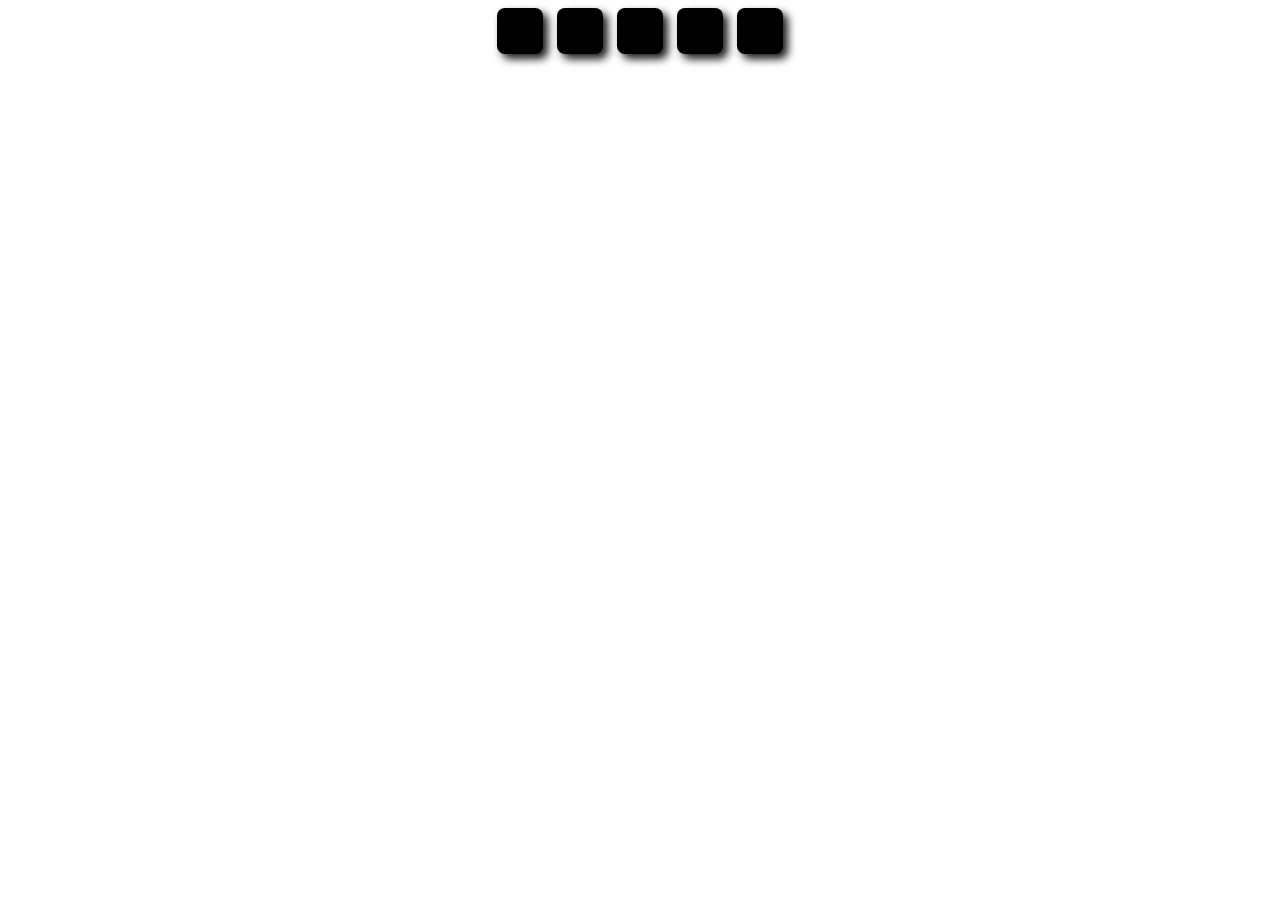
<file: Pages/social_share.html>
<!DOCTYPE html>
<html lang="en">

<head>
    <meta charset="UTF-8">
    <meta name="viewport" content="width=device-width, initial-scale=1.0">
    <title>Social Share</title>
    <link rel="stylesheet" href="/Style/social_share.css">
</head>

<body>


    <div class="socialContainer">
        <a href="https://www.facebook.com/sukamalmanna69" target="_blank">
            <div class="section facebook">
                <div class="icon">
                    <i class="fa-brands fa-facebook"></i>
                </div>
            </div>
        </a>
        <a href="https://www.instagram.com/imsukamalmanna" target="_blank">
            <div class="section instagram">
                <div class="icon">
                    <i class="fa-brands fa-instagram"></i>
                </div>
            </div>
        </a>
        <a href="http://t.me/sukamalmanna" target="_blank">
            <div class="section telegram">
                <div class="icon">
                    <i class="fa-brands fa-telegram"></i>
                </div>
            </div>
        </a>
        <a href="https://www.linkedin.com/in/imsukamalmanna" target="_blank">
            <div class="section linkedin">
                <div class="icon">
                    <i class="fa-brands fa-linkedin"></i>
                </div>
            </div>
        </a>
        <a href="https://www.youtube.com/@SukamalManna" target="_blank">
            <div class="section youtube">
                <div class="icon">
                    <i class="fa-brands fa-youtube"></i>
                </div>
            </div>
        </a>

        
    </div>

</body>

</html>
</file>
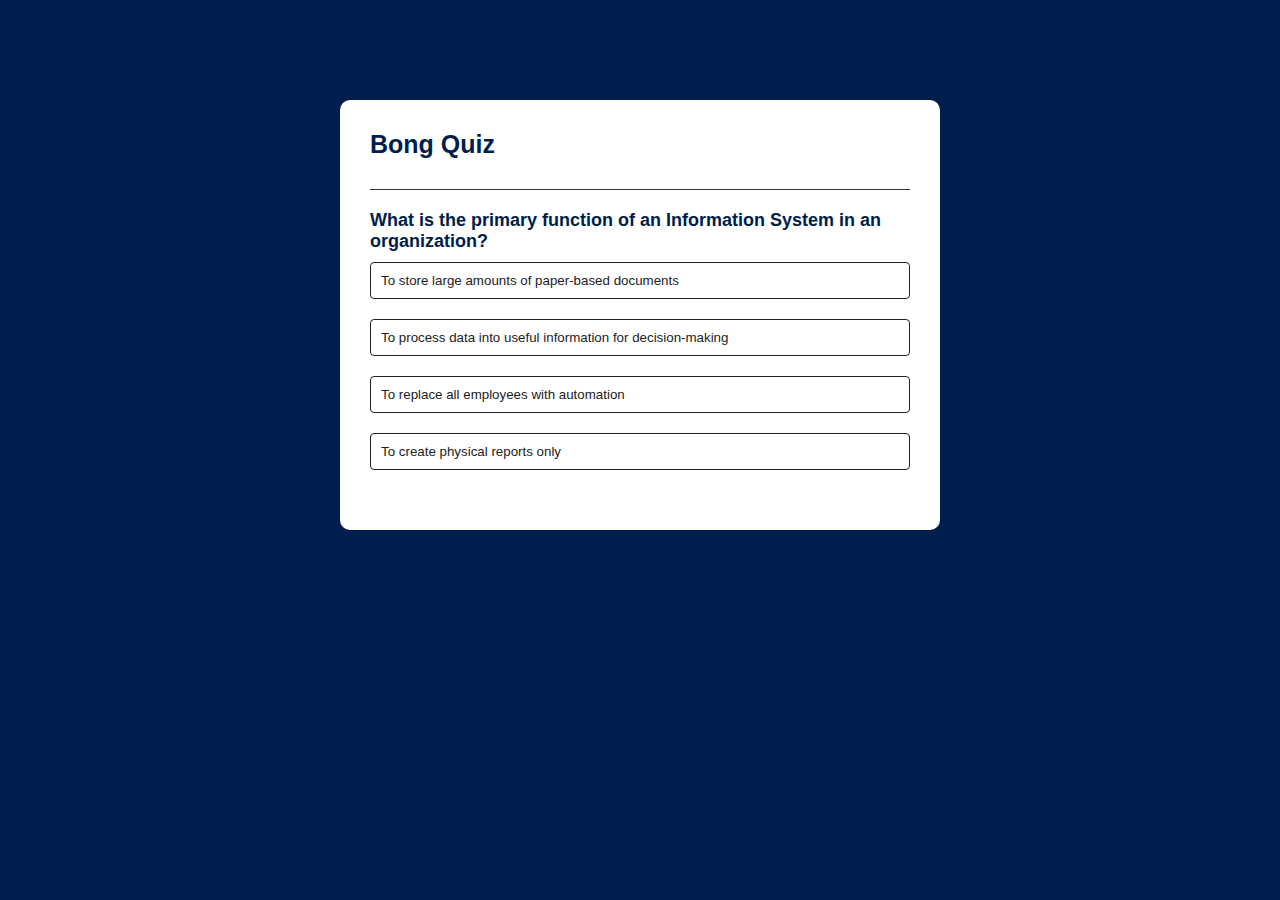
<file: Pages/test_Quiz.html>
<!DOCTYPE html>
<html>

<head>
    <title>MCQ Question Bong Pathshala</title>
    
    
    <style>
        * {
            margin: 0;
            padding: 0;
            font-family: 'Poppins', sans-serif;
            box-sizing: border-box;
        }

        body {
            background: #001e4d;
        }

        .app {
            background: #fff;
            width: 90%;
            max-width: 600px;
            margin: 100px auto 0;
            border-radius: 10px;
            padding: 30px;
        }

        .app h1 {
            font-size: 25px;
            color: #001e4d;
            font-weight: 600;
            border-bottom: 1px solid #333;
            padding-bottom: 30px;
        }

        .quiz {
            padding: 20px 0;
        }

        .quiz h2 {
            font-size: 18px;
            color: #001e4d;
            font-weight: 600;
        }

        .btn {
            background: #fff;
            color: #222;
            font-weight: 500;
            width: 100%;
            border: 1px solid #222;
            padding: 10px;
            margin: 10px 0;
            text-align: left;
            border-radius: 4px;
            cursor: pointer;
            transition: all 0.3s;
        }

        .btn:hover:not([disabled]) {
            background: #222;
            color: #fff;
        }

        .btn:disabled {
            cursor: no-drop;
        }

        #next-btn {
            background: #001e4d;
            color: #fff;
            font-weight: 500;
            width: 150px;
            border: 0;
            padding: 10px;
            margin: 20px auto 0;
            border-radius: 4px;
            cursor: pointer;
            display: none;
        }

        .correct {
            background: #9aeabc;
        }

        .incorrect {
            background: #ff9393;
        }
    </style>
</head>

<body>
    <div class="app">
        <h1>Bong Quiz</h1>
        <div class="quiz">
            <h2 id="question">Question goes here</h2>
            <div id="answer-buttons">
                <button class="btn">Answer 1</button>
                <button class="btn">Answer 2</button>
                <button class="btn">Answer 3</button>
                <button class="btn">Answer 4</button>
            </div>
        </div>
    </div>
    
    <script>
        const questions = [
            {
                question: "What is the primary function of an Information System in an organization?",
                answers: [
                    { text: "To store large amounts of paper-based documents", correct: false },
                    { text: "To process data into useful information for decision-making", correct: true },
                    { text: "To replace all employees with automation ", correct: false },
                    { text: "To create physical reports only ", correct: false },
                ]
            }
        ];

        const questionElement = document.getElementById("question");
        const answerButtons = document.getElementById("answer-buttons");

        let currentQuestionIndex = 0;

        function startQuiz() {
            currentQuestionIndex = 0;
            showQuestion();
        }

        function showQuestion() {
            resetState();
            let currentQuestion = questions[currentQuestionIndex];
            questionElement.innerHTML = currentQuestion.question;

            currentQuestion.answers.forEach(answer => {
                const button = document.createElement("button");
                button.innerHTML = answer.text;
                button.classList.add("btn");
                answerButtons.appendChild(button);
                if (answer.correct) {
                    button.dataset.correct = answer.correct;
                }
                button.addEventListener("click", selectAnswer);
            });
        }

        function resetState() {
            while (answerButtons.firstChild) {
                answerButtons.removeChild(answerButtons.firstChild);
            }
        }

        function selectAnswer(e) {
            const selectedBtn = e.target;
            const isCorrect = selectedBtn.dataset.correct === "true";
            if (isCorrect) {
                selectedBtn.classList.add("correct");
            } else {
                selectedBtn.classList.add("incorrect");
            }
            Array.from(answerButtons.children).forEach(button => {
                if (button.dataset.correct === "true") {
                    button.classList.add("correct");
                }
                button.disabled = true;
            });
        }

        startQuiz();
    </script>
</body>

</html>
</file>
<file: Style/social_share.css>
.socialContainer {
    display: flex;
    justify-content: center;
    align-items: center;
    /* position: absolute; */
    position: relative;
    
}

.socialContainer .section {
    background-color: #000;
    color: #fff;
    height: 36px;
    width: 36px;
    margin: 0px 7px 0px;
    padding: 5px;
    border-radius: 8px;
    display: inline-flex;
    align-items: center;
    white-space: nowrap;
    overflow: hidden;
    box-shadow: 5px 5px 8px rgb(0, 0, 0, 0.9);
    transition: width 300ms ease-in-out 0s;
    background-color: 300ms linear 200ms;
}

.socialContainer a {
    text-decoration: none;
}
.socialContainer .icon {
    display: flex;
    justify-content: center;
    align-items: center;
    height: 36px;
    aspect-ratio: 1/1;
}
.socialContainer i{
    font-size: 26px;
}

.socialContainer .section:hover {
    transition: all .3s;
}

.socialContainer .facebook:hover {
    background: #1877F2;
}

.socialContainer .instagram:hover {
    background: #de1483;
}


.socialContainer .telegram:hover {
    background: #0088cc;
}

.socialContainer .linkedin:hover {
    background: #0077B5;
}
.socialContainer .youtube:hover {
    background: #cd201f;
}
</file>
